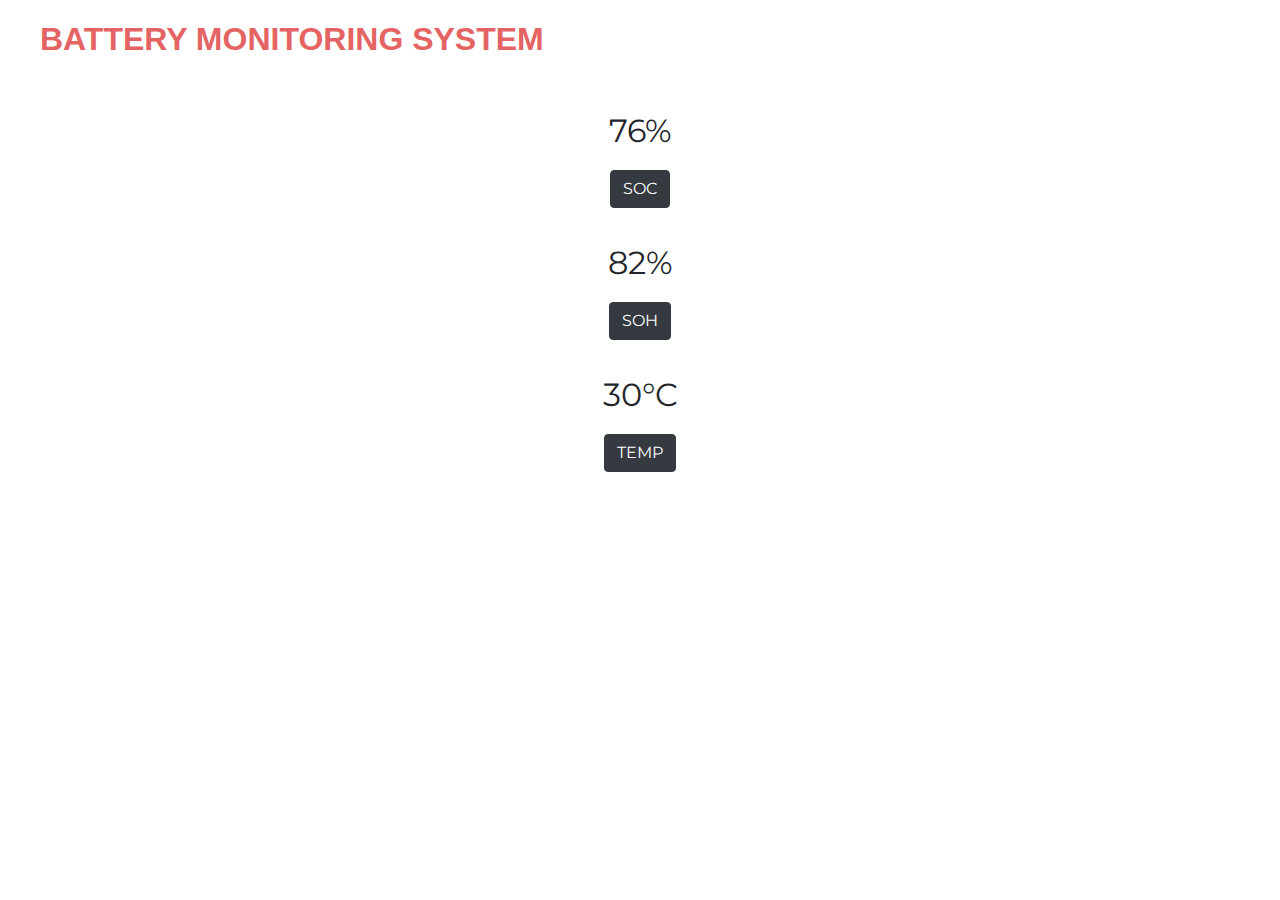
<file: index12.html>
<!DOCTYPE html>
<html lang="en">
<head>
    <meta charset="UTF-8">
    <meta http-equiv="X-UA-Compatible" content="IE=edge">
    <meta name="viewport" content="width=device-width, initial-scale=1.0">
    <title>Battery Monitoring System</title>
    <link rel="stylesheet" href="https://cdn.jsdelivr.net/npm/bootstrap@4.0.0/dist/css/bootstrap.min.css" integrity="sha384-Gn5384xqQ1aoWXA+058RXPxPg6fy4IWvTNh0E263XmFcJlSAwiGgFAW/dAiS6JXm" crossorigin="anonymous">
    <link rel="stylesheet" href="./styles.css">
</head>
<body>
    <h2>BATTERY MONITORING SYSTEM</h2>


      <div class="d-flex flex-column justify-content-center alignED">
        <h3 class="btn text-big">76%</h3>
        <button class="btn btn-dark mx-auto" onclick="return maja()">SOC</button><br>
        <h3 class="btn text-big">82%</h3>
        <button class="btn btn-dark mx-auto" onclick="return maja()">SOH</button> <br>
        <h3 class="btn text-big">30°C</h3>
        <button class="btn btn-dark mx-auto" onclick="return maja()">TEMP</button> <br><br>
      </div>


      <!-- <div class="col-lg justify-content-center" id="col2">
        <div class="row">
          <div class="col-lg">
            <button class="btn btn-default" onclick="return maja()">Centered button</button>
          </div>
        </div>
        <div class="row">
            <button class="btn btn-default" onclick="return maja()">Centered button</button>
        </div>
        <div class="row">
            <button class="btn btn-default" onclick="return maja()">Centered button</button>
        </div>
      </div> -->

<script>
    function maja(){
        alert("CLICKED");
    }
</script>

<script src="https://code.jquery.com/jquery-3.2.1.slim.min.js" integrity="sha384-KJ3o2DKtIkvYIK3UENzmM7KCkRr/rE9/Qpg6aAZGJwFDMVNA/GpGFF93hXpG5KkN" crossorigin="anonymous"></script>
<script src="https://cdn.jsdelivr.net/npm/popper.js@1.12.9/dist/umd/popper.min.js" integrity="sha384-ApNbgh9B+Y1QKtv3Rn7W3mgPxhU9K/ScQsAP7hUibX39j7fakFPskvXusvfa0b4Q" crossorigin="anonymous"></script>
<script src="https://cdn.jsdelivr.net/npm/bootstrap@4.0.0/dist/js/bootstrap.min.js" integrity="sha384-JZR6Spejh4U02d8jOt6vLEHfe/JQGiRRSQQxSfFWpi1MquVdAyjUar5+76PVCmYl" crossorigin="anonymous"></script>
</body>
</html>
</file>
<file: styles.css>
@import url('https://fonts.googleapis.com/css2?family=Montserrat:ital,wght@0,100;0,200;0,300;0,400;0,500;0,600;1,100;1,200;1,300;1,400;1,500;1,600&display=swap');


*{
    margin: 0;
    padding: 0;
    font-family: 'Montserrat', sans-serif;
}
/* body { overflow: hidden;} */


h2{
    font-weight: 600;
    color: #e46464;
    position: absolute;
    top: 20px;
    left: 40px;
}

h3{
    font-size: 2rem;
}

.center{    
    position: absolute;
    top:0;
    bottom: 0;
    left: 0;
    right: 0;
    margin: auto;
    padding: 40px;
}

.btn {
    width: auto;
}
.btn-dark:hover{
    background-color: #e46464;
}

.alignED{
    position: relative;
    top: 100px;
}

.text-big{
    font-size: 2rem;
}

.hide {
    display: none;
}
</file>
